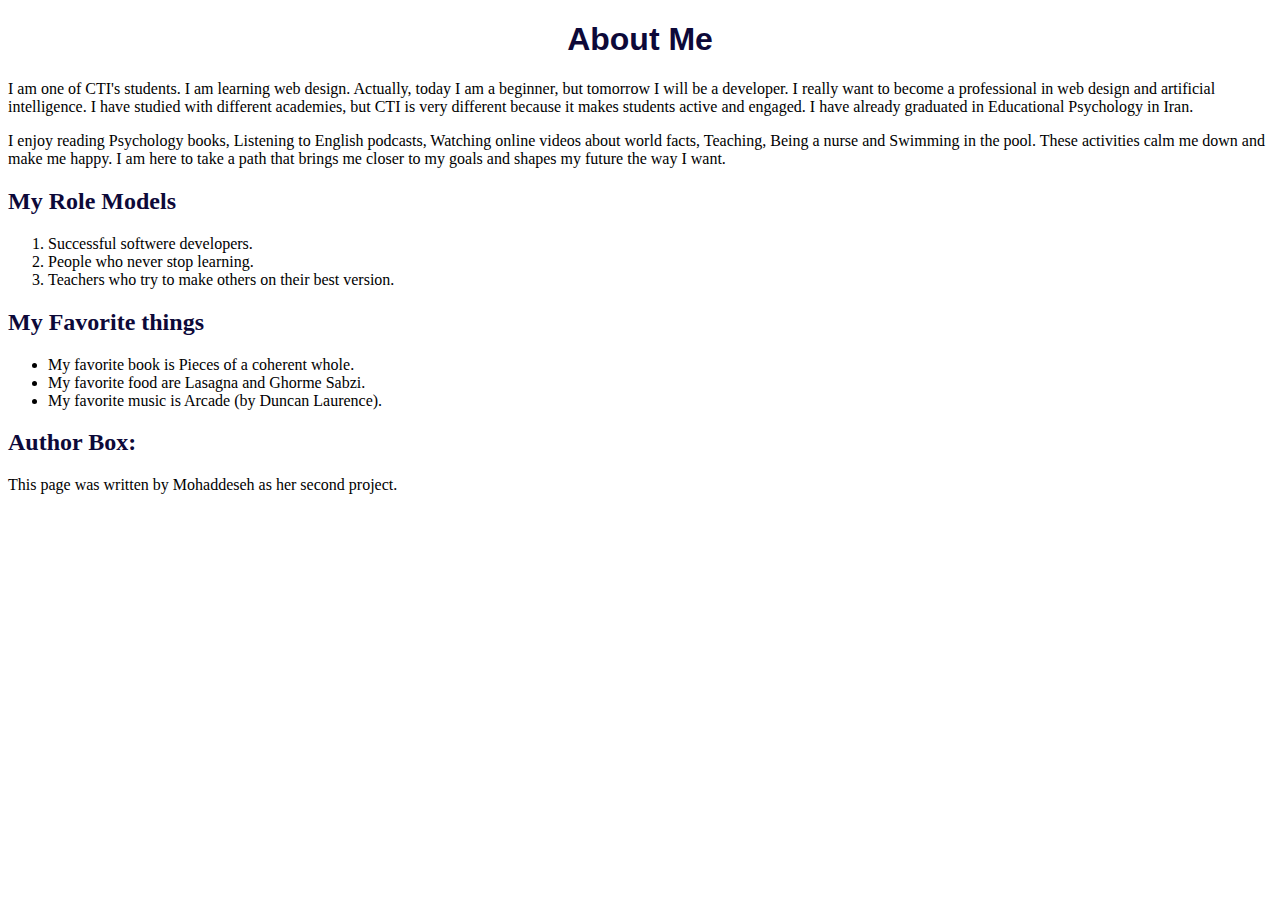
<file: about-me.html>
<!DOCTYPE html>
<html lang="en">
<head>
    <!-- Meta - title-->
    <meta charset="UTF-8">
    <meta  name="viewport" content="width=device-width , initial-scale=1.0">
    <title> About Me </title>
    <!-- links -->
    <link rel="stylesheet" href="style.css" >
</head>
<body>
    <header> 
       <h1>About Me</h1>
    </header>

   <main> 
        <!--pragraphs-->
        <section>
            <p>I am one of CTI's students. I am learning web design. Actually, today I am a beginner, but tomorrow I will be a developer. I really want to become a professional in web design and artificial intelligence. I have studied with different academies, but CTI is very different because it makes students active and engaged. I have already graduated in Educational Psychology in Iran.</p>

            <p>I enjoy reading Psychology books, Listening to English podcasts, Watching online videos about world facts, Teaching, Being a nurse  and Swimming in the pool. These activities calm me down and make me happy. I am here to take a path that brings me closer to my goals and shapes my future the way I want. </p>
        </section>
        
        
        <!--Order list -->
        <section>
            <h2>My Role Models</h2>
            <ol>
                <Li> Successful softwere developers. </Li>
                <Li> People who never stop learning. </Li>
                <Li> Teachers who try to make others on their best version. </Li>
            </ol>
        </section>

        <!--Unorder List-->
        <section> 
            <h2>   My Favorite things </h2> 
            <ul>
            <li> My favorite book is  Pieces of a coherent whole. </li>
            <li> My favorite food are Lasagna and Ghorme Sabzi. </li>
            <li> My favorite music is Arcade (by Duncan Laurence). </li>
        </section>

        <section> 
              <h2>  Author Box:</h2>  
              <p>
                This page was written by Mohaddeseh as her second project. 
              </p>
        </section>

    </main>
    </ul>
</body>
</html>
</file>
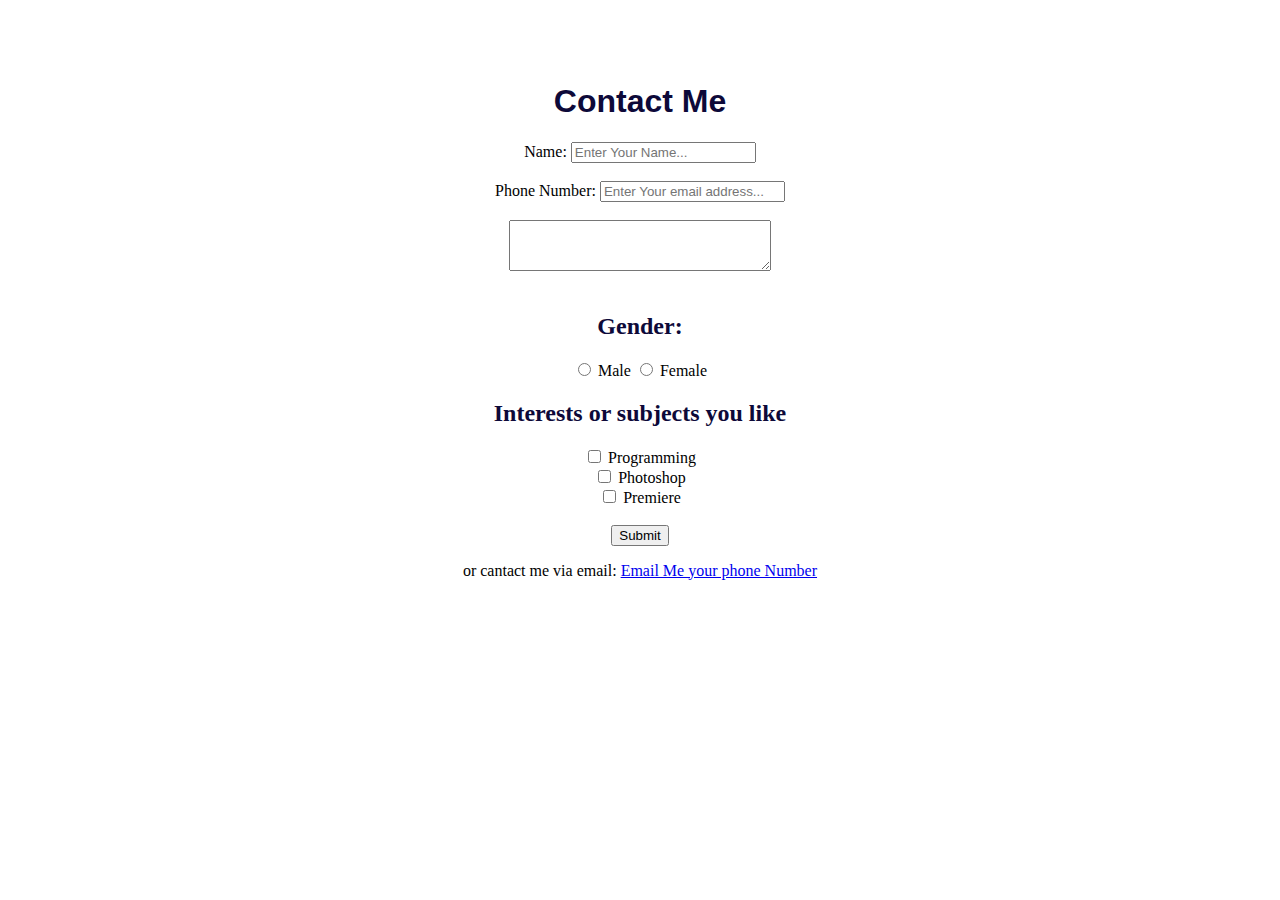
<file: contact.html>
<!DOCTYPE html>
<html lang="en">
<head>
    <!--Meta - Title-->
    <meta charset="UTF-8">
    <meta  name="viewport" content="width=device-width , initial-scale=1.0">
    <title> Contact Me </title>

    <!-- <links> -->
    <link rel="stylesheet" href="style.css" >
</head>

<body> <br><br><br>
    <!-- header section -->
        <header>
            <h1> Contact Me</h1>
        </header>

    <!-- main section -->
    <main>
       <section>
        <!-- Form -->
        <form action="#" method="get">
        <!-- input type text -->
            <label for="name"> Name:</label>
            <input type="text" placeholder="Enter Your Name..." id="name" required ><br><br>

            <label for="email">Phone Number:</label>
            <input type="email" placeholder="Enter Your email address..." id="email" required><br><br>
           
            <textarea name="reason" id="reason"   placeholder=" Write a message..." cols="30" rows="3" required>
        
            </textarea>
                <br> <br>
            <!-- gender -->
            <lable> <h2>  Gender: </h2> </lable>

            <input type="radio"  name="gender"  id="male" required>
            <lable for="male"> Male </lable> 

            <input type="radio"  name="gender"  id="female" required>
            <lable for="female"> Female </lable> 

            <!-- checkbox -->
            <h2 >Interests or subjects you like</h2>
           <input type="checkbox" name="" id="coding" required >
           <lable for="coding">Programming</lable> <br>

           <input type="checkbox" name="" id="photoshop" >
           <lable for="photoshop"> Photoshop</lable> <br>

           <input type="checkbox" name="" id="premiere" >
           <lable for="premiere"> Premiere</lable> <br> <br>

            <button type="submit">Submit</button>

        </form>
        <!-- mailto link -->
        <p style="text-align: center;">
            or cantact me via email:
            <a href="m0hadde3eh79y@gmail.com">Email Me your phone Number</a>
        </p>
       </section> 
    </main>
</body>
</html>
</file>
<file: style.css>
nav {
  background-color: rgb(13, 9, 57);
  padding: 15px;
}
.navbar{
  list-style: none;
  display: flex;
 justify-content: center;
 gap: 30px;
 margin: 0;
 padding: 0;

}

.navbar li a {
  color:beige;
  text-decoration: none;
  font-size: 18px;
}
h1{
  color: rgb(13, 9, 57);
  font-family: 'Franklin Gothic Medium', 'Arial Narrow', Arial, sans-serif;
  text-align: center;
}
h3, h2{
  color: rgb(13, 9, 57);
}

form{
  text-align: center;
}

.gallery{
  display: grid;
  grid-template-columns: repeat(2, 1fr);
  gap:20px ;

}
.mood{
  width:80%;
  border-radius: 8px;
  padding-left: 10%;
  padding-right: 10%;


}
img{
  width: 310px;
  height: 360px;
  border-radius: 20px;

}
</file>
